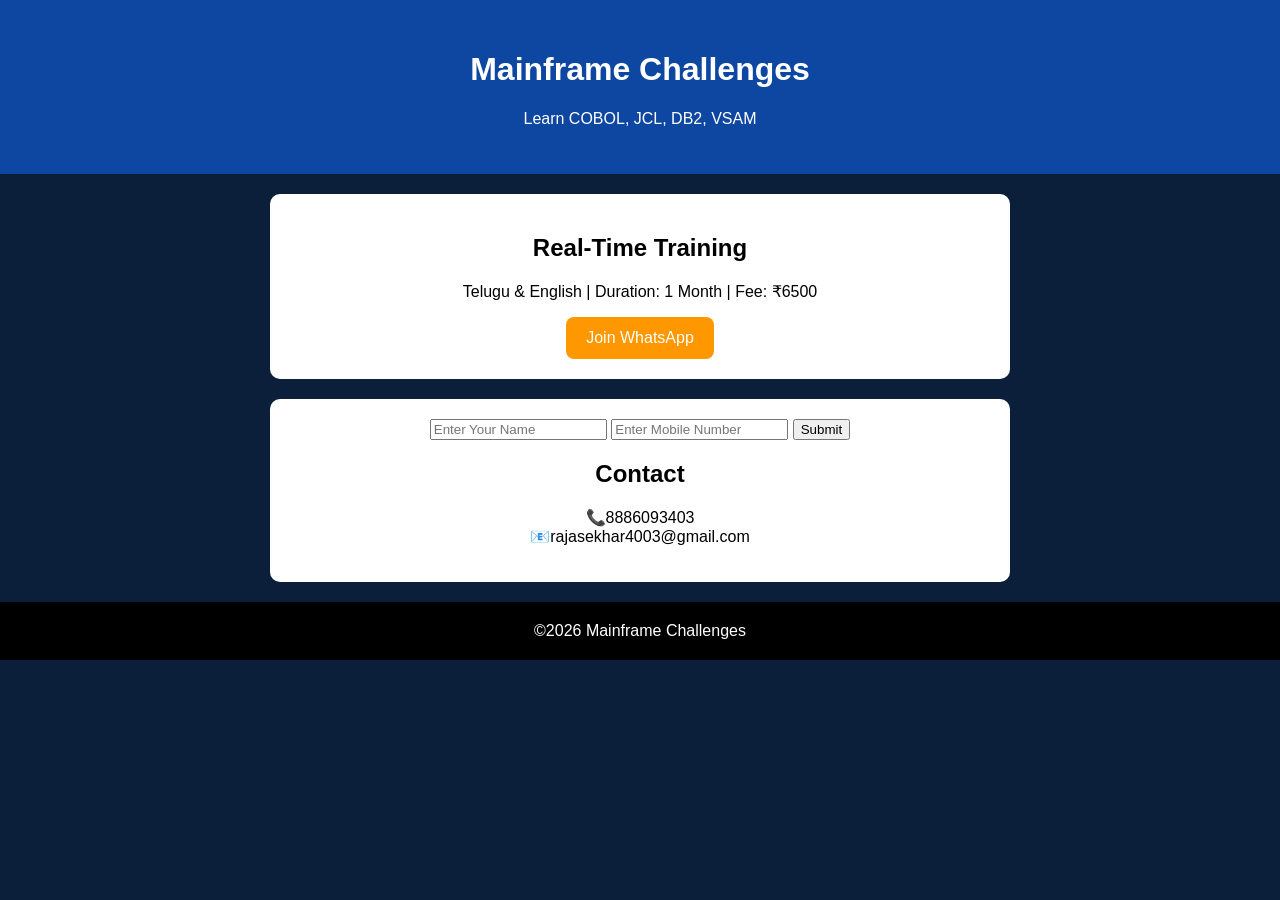
<file: index.html>
<!DOCTYPE html><html><head><meta charset="utf-8"><meta name="viewport" content="width=device-width,initial-scale=1"><title>Mainframe Challenges</title><link rel="stylesheet" href="style.css"></head><body><header><h1>Mainframe Challenges</h1><p>Learn COBOL, JCL, DB2, VSAM</p></header><main><section class="card"><h2>Real-Time Training</h2><p>Telugu & English | Duration: 1 Month | Fee: ₹6500</p><a class="btn" href="https://wa.me/918886093403">Join WhatsApp</a></section><section class="card">
  <form action="https://formsubmit.co/9b36c7ff6bf2ca9f9d46faa72aae3387" method="POST">

<input type="text"
name="Name"
placeholder="Enter Your Name"
required>

<input type="tel"
name="Contact"
placeholder="Enter Mobile Number"
required>

<input type="hidden" name="_subject" value="New Application Received">

<input type="hidden" name="_captcha" value="false">

<input type="hidden" name="_next" value="https://rajasekhar4003-cmd.github.io/mainframe-challenges/">

<button type="submit">
Submit
</button>

</form>

  <h2>Contact</h2><p>📞8886093403<br>📧rajasekhar4003@gmail.com</p></section></main><footer>©2026 Mainframe Challenges</footer></body></html>
</file>
<file: style.css>
body{font-family:Arial;background:#0b1f3a;color:#fff;margin:0;text-align:center}header{background:#0d47a1;padding:30px}.card{background:#fff;color:#000;margin:20px auto;padding:20px;max-width:700px;border-radius:10px}.btn{display:inline-block;background:#ff9800;color:#fff;padding:12px 20px;text-decoration:none;border-radius:8px}footer{padding:20px;background:#000}
</file>
